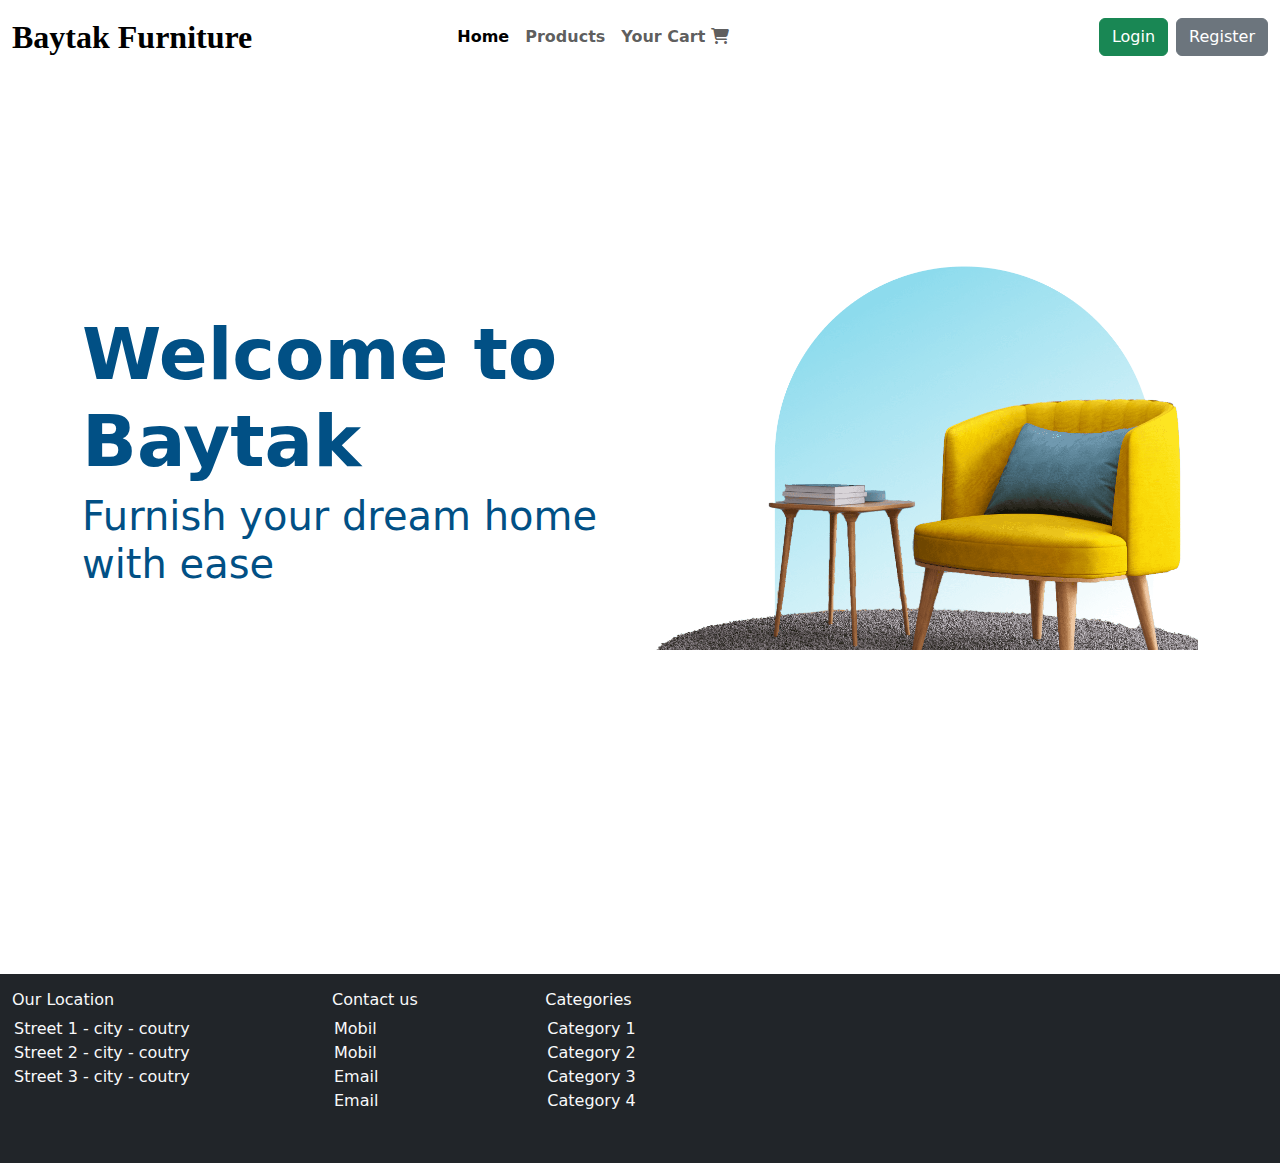
<file: index.html>
<!DOCTYPE html>
<html lang="en">
  <head>
    <meta charset="UTF-8" />
    <meta name="viewport" content="width=device-width, initial-scale=1.0" />
    <title>Baytak</title>
    <!-- Bootstrap -->
    <link
      rel="stylesheet"
      href="./assets/vendors/bootstrap/bootstrap.min.css"
    />
    <!-- Font-awesome -->
    <link rel="stylesheet" href="./assets/vendors/fonts/all.min.css" />
    <!-- main Css -->
    <link rel="stylesheet" href="./assets/css/main.css" />
  </head>
  <body>
    <header>
      <nav class="navbar navbar-expand-lg">
        <div class="container-fluid">
          <a class="navbar-brand" href="./index.html">Baytak Furniture</a>
          <button
            class="navbar-toggler"
            type="button"
            data-bs-toggle="collapse"
            data-bs-target="#navbarSupportedContent"
            aria-controls="navbarSupportedContent"
            aria-expanded="false"
            aria-label="Toggle navigation"
          >
            <span class="navbar-toggler-icon"></span>
          </button>
          <div class="collapse navbar-collapse" id="navbarSupportedContent">
            <ul class="navbar-nav mx-auto mb-2 mb-lg-0">
              <li class="nav-item">
                <a
                  class="nav-link active"
                  aria-current="page"
                  href="./index.html"
                  >Home</a
                >
              </li>
              <li class="nav-item">
                <a class="nav-link" href="./products.html">Products</a>
              </li>
              <li class="nav-item">
                <a class="nav-link" href="./cart.html"
                  >Your Cart <i class="fa-solid fa-cart-shopping"></i
                ></a>
              </li>
            </ul>
            <ul class="navbar-nav ms-auto mb-2 mb-lg-0 access">
              <li class="nav-item">
                <a
                  class="btn btn-success me-2 mb-lg-0 mb-2"
                  aria-current="page"
                  href="./access/login.html"
                  >Login</a
                >
              </li>
              <li class="nav-item">
                <a
                  class="btn btn-secondary"
                  aria-current="page"
                  href="./access/register.html"
                  >Register</a
                >
              </li>
            </ul>
          </div>
        </div>
      </nav>
    </header>
    <main>
      <section class="py-5" id="hero">
        <div class="container py-5 my-5">
          <div class="row align-items-center mt-5">
            <div class="col-lg-6 col-12 mb-lg-0 mb-5 text-lg-start text-center">
              <h1 class="display-2">Welcome to Baytak</h1>
              <p class="display-6">Furnish your dream home with ease</p>
            </div>
            <div class="col-lg-6 col-12">
              <img
                src="./assets/images/furniture-banner.png"
                alt=""
                class="img-fluid"
              />
            </div>
          </div>
        </div>
      </section>
    </main>
    <footer class="bg-dark py-3 text-light">
      <div class="container-fluid">
        <div class="row">
          <div class="col-lg-3 col-sm-6">
            <h6>Our Location</h6>
            <ul>
              <li>Street 1 - city - coutry</li>
              <li>Street 2 - city - coutry</li>
              <li>Street 3 - city - coutry</li>
            </ul>
          </div>
          <div class="col-lg-2 col-sm-3">
            <h6>Contact us</h6>
            <ul>
              <li>Mobil</li>
              <li>Mobil</li>
              <li>Email</li>
              <li>Email</li>
            </ul>
          </div>
          <div class="col-lg-2 col-sm-3">
            <h6>Categories</h6>
            <ul>
              <li>Category 1</li>
              <li>Category 2</li>
              <li>Category 3</li>
              <li>Category 4</li>
            </ul>
          </div>
          <div class="col-lg-5">
            <iframe
              src="https://www.google.com/maps/embed?pb=!1m18!1m12!1m3!1d246.1552904833761!2d31.214375303659832!3d30.037725769542178!2m3!1f0!2f0!3f0!3m2!1i1024!2i768!4f13.1!3m3!1m2!1s0x1458470a8b4bd441%3A0x4d286badfe52849f!2sINSTANT%20SOFTWARE%20SOLUTION!5e0!3m2!1sen!2seg!4v1700340788898!5m2!1sen!2seg"
              width="100%"
              style="border: 0"
              allowfullscreen=""
              loading="lazy"
              referrerpolicy="no-referrer-when-downgrade"
            ></iframe>
          </div>
        </div>
      </div>
    </footer>
    <!-- bootstrap -->
    <script src="./assets/vendors/bootstrap/bootstrap.bundle.min.js"></script>
    <script src="./assets/js/main.js"></script>
  </body>
</html>
</file>
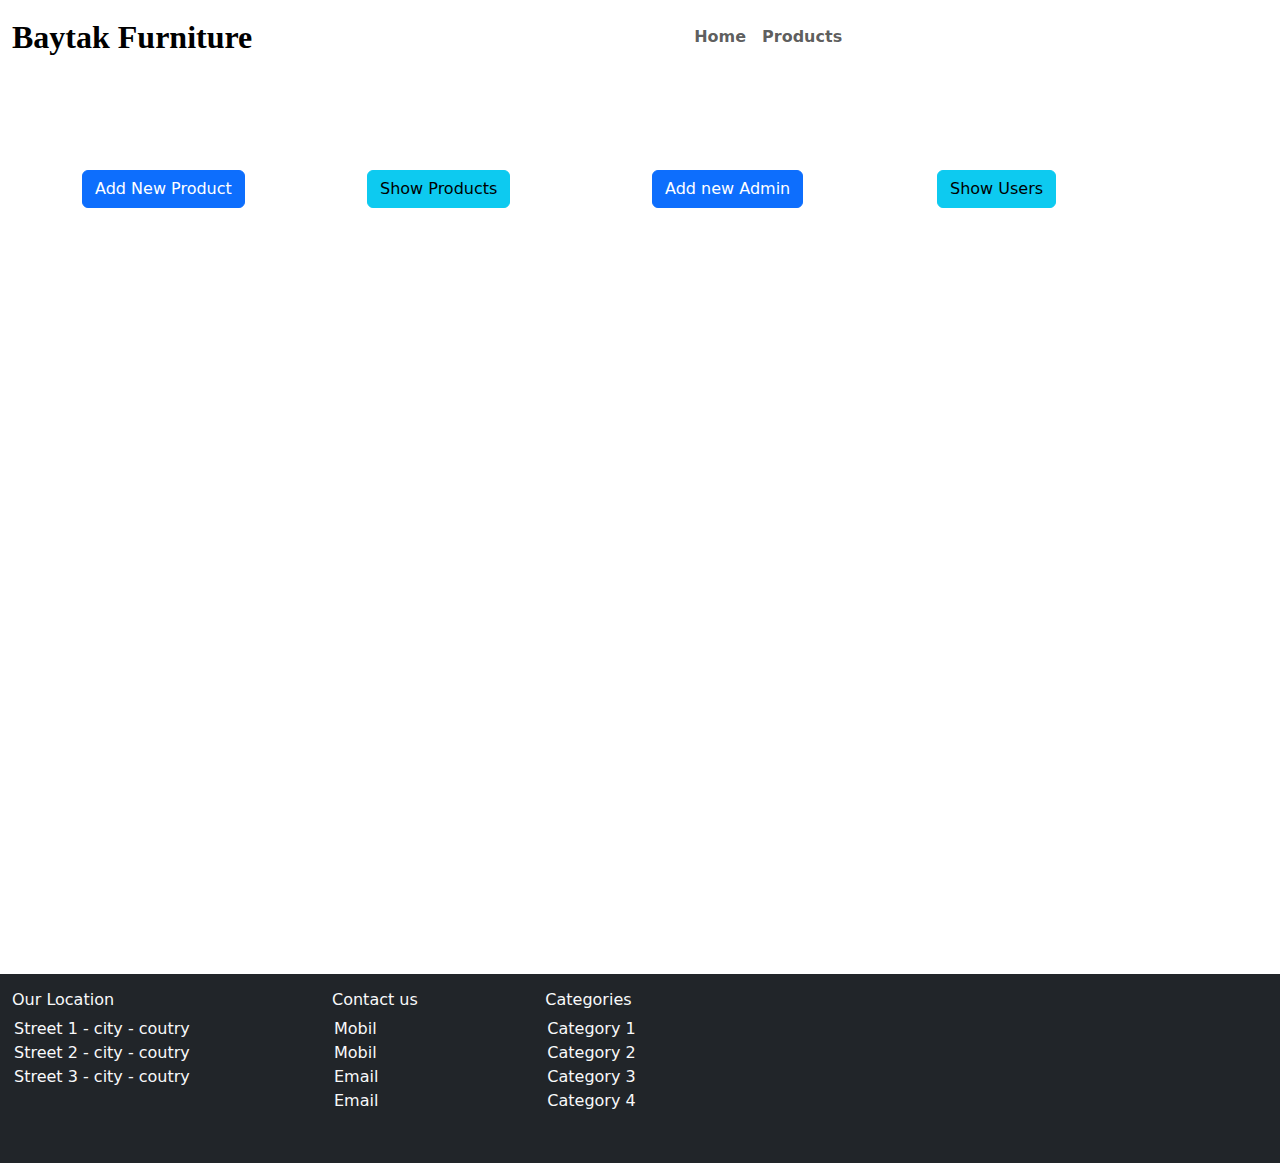
<file: admin.html>
<!DOCTYPE html>
<html lang="en">
  <head>
    <meta charset="UTF-8" />
    <meta name="viewport" content="width=device-width, initial-scale=1.0" />
    <title>Baytak</title>
    <!-- Bootstrap -->
    <link
      rel="stylesheet"
      href="./assets/vendors/bootstrap/bootstrap.min.css"
    />
    <!-- Font-awesome -->
    <link rel="stylesheet" href="./assets/vendors/fonts/all.min.css" />
    <!-- main Css -->
    <link rel="stylesheet" href="./assets/css/main.css" />
    <link rel="stylesheet" href="./assets/css/admin.css" />
  </head>
  <body>
    <header>
      <nav class="navbar navbar-expand-lg">
        <div class="container-fluid">
          <a class="navbar-brand" href="./index.html">Baytak Furniture</a>
          <button
            class="navbar-toggler"
            type="button"
            data-bs-toggle="collapse"
            data-bs-target="#navbarSupportedContent"
            aria-controls="navbarSupportedContent"
            aria-expanded="false"
            aria-label="Toggle navigation"
          >
            <span class="navbar-toggler-icon"></span>
          </button>
          <div class="collapse navbar-collapse" id="navbarSupportedContent">
            <ul class="navbar-nav mx-auto mb-2 mb-lg-0">
              <li class="nav-item">
                <a class="nav-link" aria-current="page" href="./index.html"
                  >Home</a
                >
              </li>
              <li class="nav-item">
                <a class="nav-link" href="./products.html">Products</a>
              </li>
            </ul>
          </div>
        </div>
      </nav>
    </header>
    <main>
      <section class="py-5 mb-5">
        <div class="container">
          <div class="row">
            <div class="col-md-3 col-sm-6 py-5">
              <!-- Button trigger modal -->
              <button
                type="button"
                class="btn btn-primary"
                data-bs-toggle="modal"
                data-bs-target="#addProduct"
              >
                Add New Product
              </button>

              <!-- Modal -->
              <div
                class="modal fade"
                id="addProduct"
                tabindex="-1"
                aria-labelledby="exampleModalLabel"
                aria-hidden="true"
              >
                <div class="modal-dialog">
                  <div class="modal-content">
                    <div class="modal-header">
                      <h1 class="modal-title fs-5" id="exampleModalLabel">
                        Add New Product
                      </h1>
                      <button
                        type="button"
                        class="btn-close"
                        data-bs-dismiss="modal"
                        aria-label="Close"
                      ></button>
                    </div>
                    <div class="modal-body">
                      <div class="form-group">
                        <label for="productName" class="form-label"
                          >Product Name</label
                        >
                        <input
                          type="text"
                          id="productName"
                          class="form-control"
                        />
                      </div>
                      <div class="form-group">
                        <label for="description" class="form-label"
                          >Description</label
                        >
                        <textarea
                          id="description"
                          class="form-control"
                          cols="30"
                          rows="10"
                        ></textarea>
                      </div>
                      <div class="form-group">
                        <label for="price" class="form-label">price</label>
                        <input type="text" id="price" class="form-control" />
                      </div>
                      <div class="form-group">
                        <label for="imgURL" class="form-label"
                          >Prodcut Image</label
                        >
                        <input type="text" id="imgURL" class="form-control" />
                      </div>
                      <div class="form-group">
                        <label for="category" class="form-label"
                          >Category</label
                        >
                        <select class="form-select" id="category">
                          <option value="chairs">Chairs</option>
                          <option value="tables">Tables</option>
                          <option value="beds">Beds</option>
                          <option value="couches">Couches</option>
                        </select>
                      </div>
                    </div>

                    <div class="modal-footer justify-content-start">
                      <button
                        type="button"
                        class="btn btn-secondary"
                        data-bs-dismiss="modal"
                      >
                        Close
                      </button>
                      <button
                        onclick="renderProduct()"
                        type="button"
                        class="btn btn-primary"
                      >
                        Add Product
                      </button>
                    </div>
                  </div>
                </div>
              </div>
            </div>
            <div class="col-md-3 col-sm-6 py-5">
              <button onclick="showAllProducts()" class="btn btn-info showAll">
                Show Products
              </button>
            </div>
            <div class="col-md-3 col-sm-6 py-5">
              <!-- Button trigger modal -->
              <button
                type="button"
                class="btn btn-primary"
                data-bs-toggle="modal"
                data-bs-target="#addAdmin"
              >
                Add new Admin
              </button>

              <!-- Modal -->
              <div
                class="modal fade"
                id="addAdmin"
                tabindex="-1"
                aria-labelledby="exampleModalLabel"
                aria-hidden="true"
              >
                <div class="modal-dialog">
                  <div class="modal-content">
                    <div class="modal-header">
                      <h1 class="modal-title fs-5" id="exampleModalLabel">
                        Add new Admin
                      </h1>
                      <button
                        type="button"
                        class="btn-close"
                        data-bs-dismiss="modal"
                        aria-label="Close"
                      ></button>
                    </div>
                    <div class="modal-body">
                      <div class="form-group">
                        <label for="username" class="form-label"
                          >User Name</label
                        >
                        <input type="text" class="form-control" id="username" />
                      </div>
                      <div class="form-group">
                        <label for="exampleInputEmail1" class="form-label"
                          >Email address</label
                        >
                        <input
                          type="email"
                          class="form-control"
                          id="exampleInputEmail1"
                        />
                      </div>
                      <div class="form-group">
                        <label for="exampleInputPassword1" class="form-label"
                          >Password</label
                        >
                        <input
                          type="password"
                          class="form-control"
                          id="exampleInputPassword1"
                        />
                      </div>
                    </div>

                    <div class="modal-footer justify-content-start">
                      <button
                        type="button"
                        class="btn btn-secondary"
                        data-bs-dismiss="modal"
                      >
                        Close
                      </button>
                      <button
                        onclick="addNewAdmin()"
                        type="button"
                        class="btn btn-success"
                      >
                        Add New Admin
                      </button>
                    </div>
                  </div>
                </div>
              </div>
            </div>
            <div class="col-md-3 col-sm-6 py-5">
              <button onclick="showAllUsers()" class="btn btn-info showUsers">
                Show Users
              </button>
            </div>
          </div>
        </div>
      </section>
      <section>
        <div class="container">
          <table class="table table-dark table-hover text-center">
            <thead>
              <tr>
                <th>ID</th>
                <th>Product Name</th>
                <th>Description</th>
                <th>Price</th>
                <th>Image</th>
                <th>category</th>
                <th colspan="2">Action</th>
              </tr>
            </thead>
            <tbody></tbody>
          </table>
          <table class="table table-dark table-hover text-center">
            <thead>
              <tr>
                <th>ID</th>
                <th>Name</th>
                <th>Email</th>
              </tr>
            </thead>
            <tbody>
              <tr>
                <td></td>
                <td></td>
                <td></td>
              </tr>
            </tbody>
          </table>
        </div>
      </section>
      <!-- Update Modal -->
      <div
        class="modal fade"
        id="updateProduct"
        tabindex="-1"
        aria-labelledby="exampleModalLabel"
        aria-hidden="true"
      >
        <div class="modal-dialog">
          <div class="modal-content">
            <div class="modal-header">
              <h1 class="modal-title fs-5" id="exampleModalLabel">
                Update Product
              </h1>
              <button
                type="button"
                class="btn-close"
                data-bs-dismiss="modal"
                aria-label="Close"
              ></button>
            </div>
            <div class="modal-body">
              <div class="form-group">
                <label for="updateProductName" class="form-label"
                  >Product Name</label
                >
                <input
                  type="text"
                  id="updateProductName"
                  class="form-control"
                />
              </div>
              <div class="form-group">
                <label for="updateDescription" class="form-label"
                  >Description</label
                >
                <textarea
                  id="updateDescription"
                  class="form-control"
                  cols="30"
                  rows="10"
                ></textarea>
              </div>
              <div class="form-group">
                <label for="updatePrice" class="form-label">price</label>
                <input type="text" id="updatePrice" class="form-control" />
              </div>
              <div class="form-group">
                <label for="updateimgURL" class="form-label"
                  >Prodcut Image</label
                >
                <input type="text" id="updateimgURL" class="form-control" />
              </div>
              <div class="form-group">
                <label for="updateCategory" class="form-label">Category</label>
                <select class="form-select" id="updateCategory">
                  <option value="chairs">Chairs</option>
                  <option value="tables">Tables</option>
                  <option value="beds">Beds</option>
                  <option value="couches">Couches</option>
                </select>
              </div>
            </div>

            <div class="modal-footer justify-content-start">
              <button
                type="button"
                class="btn btn-secondary"
                data-bs-dismiss="modal"
              >
                Close
              </button>
              <button
                onclick="updateProduct()"
                type="button"
                data-bs-dismiss="modal"
                class="btn btn-warning"
              >
                Update Product
              </button>
            </div>
          </div>
        </div>
      </div>
    </main>
    <footer class="bg-dark py-3 text-light">
      <div class="container-fluid">
        <div class="row">
          <div class="col-lg-3 col-sm-6">
            <h6>Our Location</h6>
            <ul>
              <li>Street 1 - city - coutry</li>
              <li>Street 2 - city - coutry</li>
              <li>Street 3 - city - coutry</li>
            </ul>
          </div>
          <div class="col-lg-2 col-sm-3">
            <h6>Contact us</h6>
            <ul>
              <li>Mobil</li>
              <li>Mobil</li>
              <li>Email</li>
              <li>Email</li>
            </ul>
          </div>
          <div class="col-lg-2 col-sm-3">
            <h6>Categories</h6>
            <ul>
              <li>Category 1</li>
              <li>Category 2</li>
              <li>Category 3</li>
              <li>Category 4</li>
            </ul>
          </div>
          <div class="col-lg-5">
            <iframe
              src="https://www.google.com/maps/embed?pb=!1m18!1m12!1m3!1d246.1552904833761!2d31.214375303659832!3d30.037725769542178!2m3!1f0!2f0!3f0!3m2!1i1024!2i768!4f13.1!3m3!1m2!1s0x1458470a8b4bd441%3A0x4d286badfe52849f!2sINSTANT%20SOFTWARE%20SOLUTION!5e0!3m2!1sen!2seg!4v1700340788898!5m2!1sen!2seg"
              width="100%"
              style="border: 0"
              allowfullscreen=""
              loading="lazy"
              referrerpolicy="no-referrer-when-downgrade"
            ></iframe>
          </div>
        </div>
      </div>
    </footer>
    <!-- bootstrap -->
    <script src="./assets/vendors/bootstrap/bootstrap.bundle.min.js"></script>
    <!-- admin inject script -->
    <script src="./assets/js/admin.js"></script>
  </body>
</html>
</file>
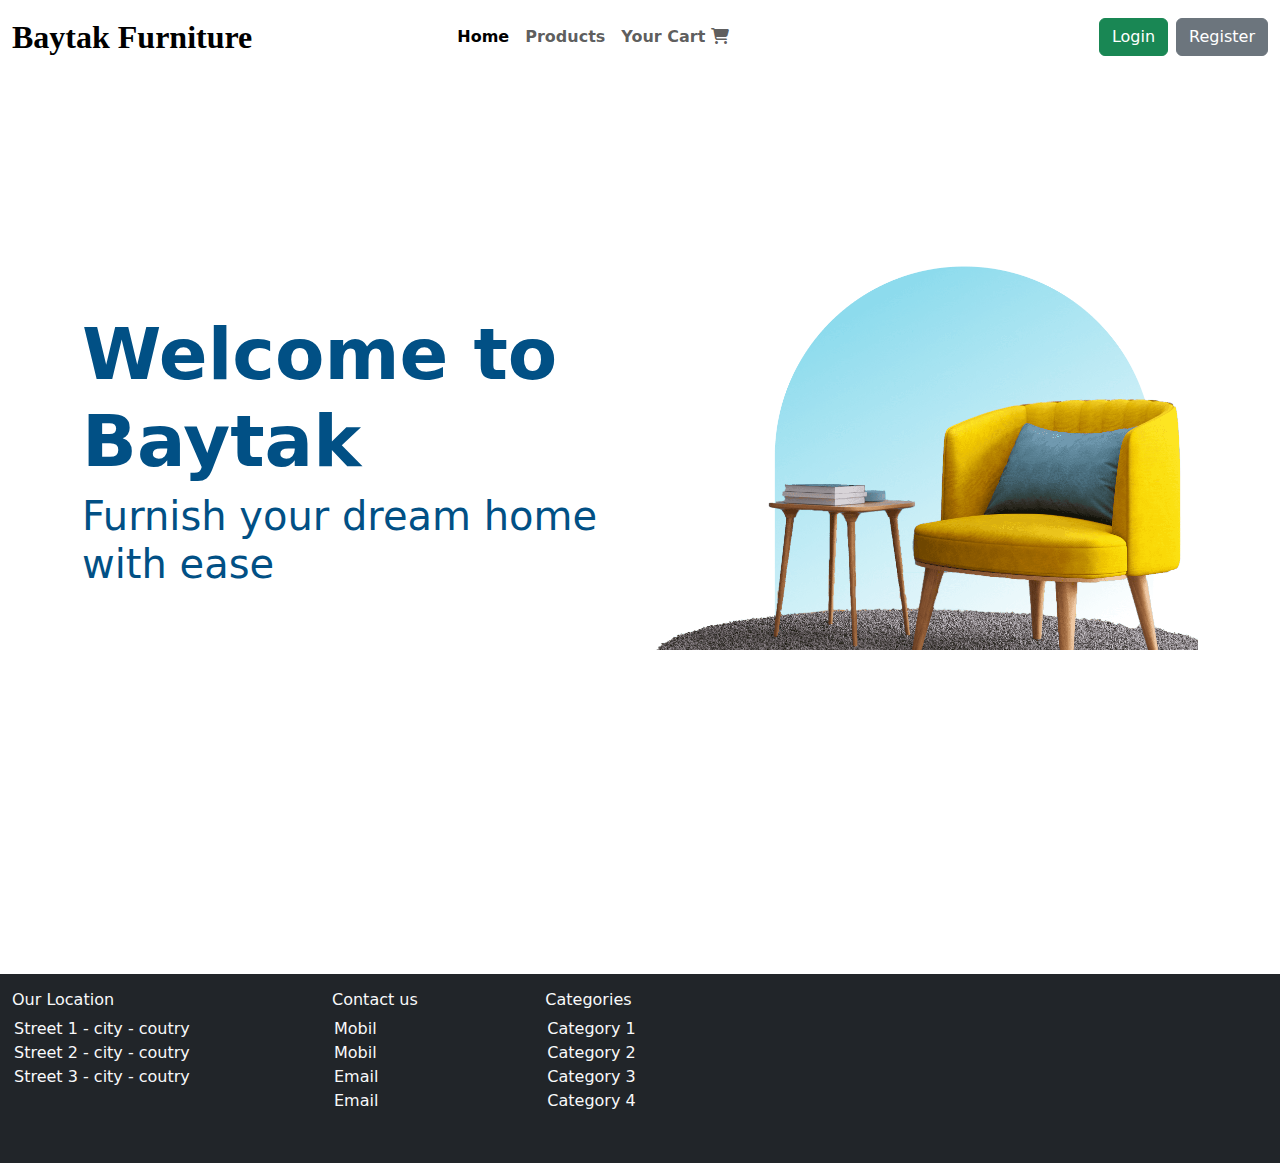
<file: cart.html>
<!DOCTYPE html>
<html lang="en">
  <head>
    <meta charset="UTF-8" />
    <meta name="viewport" content="width=device-width, initial-scale=1.0" />
    <title>Baytak</title>
    <!-- Bootstrap -->
    <link
      rel="stylesheet"
      href="./assets/vendors/bootstrap/bootstrap.min.css"
    />
    <!-- Font-awesome -->
    <link rel="stylesheet" href="./assets/vendors/fonts/all.min.css" />
    <!-- main Css -->
    <link rel="stylesheet" href="./assets/css/products.css" />
    <link rel="stylesheet" href="./assets/css/main.css" />
  </head>
  <body>
    <header>
      <nav class="navbar navbar-expand-lg">
        <div class="container-fluid">
          <a class="navbar-brand" href="./index.html">Baytak Furniture</a>
          <button
            class="navbar-toggler"
            type="button"
            data-bs-toggle="collapse"
            data-bs-target="#navbarSupportedContent"
            aria-controls="navbarSupportedContent"
            aria-expanded="false"
            aria-label="Toggle navigation"
          >
            <span class="navbar-toggler-icon"></span>
          </button>
          <div class="collapse navbar-collapse" id="navbarSupportedContent">
            <ul class="navbar-nav mx-auto mb-2 mb-lg-0">
              <li class="nav-item">
                <a class="nav-link" aria-current="page" href="./index.html"
                  >Home</a
                >
              </li>
              <li class="nav-item">
                <a class="nav-link" href="./products.html">Products</a>
              </li>
              <li class="nav-item">
                <a class="nav-link active" href="./cart.html"
                  >Your Cart <i class="fa-solid fa-cart-shopping"></i
                ></a>
              </li>
            </ul>
            <ul class="navbar-nav ms-auto mb-2 mb-lg-0 access">
              <li class="nav-item">
                <a
                  class="btn btn-success me-2 mb-lg-0 mb-2"
                  aria-current="page"
                  href="./access/login.html"
                  >Login</a
                >
              </li>
              <li class="nav-item">
                <a
                  class="btn btn-secondary"
                  aria-current="page"
                  href="./access/register.html"
                  >Register</a
                >
              </li>
            </ul>
          </div>
        </div>
      </nav>
    </header>

    <main>
      <section>
        <div class="container my-5 border border-success border-2 py-5 px-4">
          <div class="row" id="cartItems">
            <div class="col-12 mb-3">
              <div class="row align-items-center">
                <div class="col-md-4 mb-md-0 mb-3">
                  <img
                    src="https://www.ikea.com/eg/en/images/products/lack-side-table-white-stained-oak-effect__0411514_pe570468_s5.jpg?f=s"
                    alt=""
                    class="img-fluid"
                  />
                </div>
                <div class="col-md-6 col-sm-10 col-8 text-sm-start text-center">
                  <h3>LACK</h3>
                  <p>Side table, white stained oak effect, 55x55 cm</p>
                </div>
                <div class="col-sm-2 col-4 text-center">
                  <button class="btn btn-info mb-2">+</button>
                  <p class="mb-2">595$ X 1</p>
                  <button class="btn btn-info">-</button>
                </div>
              </div>
            </div>
            <div class="col-12 mb-3">
              <div class="row align-items-center">
                <div class="col-md-4 mb-md-0 mb-3">
                  <img
                    src="https://www.ikea.com/eg/en/images/products/lack-side-table-white-stained-oak-effect__0411514_pe570468_s5.jpg?f=s"
                    alt=""
                    class="img-fluid"
                  />
                </div>
                <div class="col-md-6 col-sm-10 col-8 text-sm-start text-center">
                  <h3>LACK</h3>
                  <p>Side table, white stained oak effect, 55x55 cm</p>
                </div>
                <div class="col-sm-2 col-4 text-center">
                  <button class="btn btn-info mb-2">+</button>
                  <p class="mb-2">595$ X 1</p>
                  <button class="btn btn-info">-</button>
                </div>
              </div>
            </div>
            <div class="col-12 mb-3">
              <div class="row align-items-center">
                <div class="col-md-4 mb-md-0 mb-3">
                  <img
                    src="https://www.ikea.com/eg/en/images/products/lack-side-table-white-stained-oak-effect__0411514_pe570468_s5.jpg?f=s"
                    alt=""
                    class="img-fluid"
                  />
                </div>
                <div class="col-md-6 col-sm-10 col-8 text-sm-start text-center">
                  <h3>LACK</h3>
                  <p>Side table, white stained oak effect, 55x55 cm</p>
                </div>
                <div class="col-sm-2 col-4 text-center">
                  <button class="btn btn-info mb-2">+</button>
                  <p class="mb-2">595$ X 1</p>
                  <button class="btn btn-info">-</button>
                </div>
              </div>
            </div>
            <div class="col-12 mb-3">
              <div class="row align-items-center">
                <div class="col-md-4 mb-md-0 mb-3">
                  <img
                    src="https://www.ikea.com/eg/en/images/products/lack-side-table-white-stained-oak-effect__0411514_pe570468_s5.jpg?f=s"
                    alt=""
                    class="img-fluid"
                  />
                </div>
                <div class="col-md-6 col-sm-10 col-8 text-sm-start text-center">
                  <h3>LACK</h3>
                  <p>Side table, white stained oak effect, 55x55 cm</p>
                </div>
                <div class="col-sm-2 col-4 text-center">
                  <button class="btn btn-info mb-2">+</button>
                  <p class="mb-2">595$ X 1</p>
                  <button class="btn btn-info">-</button>
                </div>
              </div>
            </div>
          </div>
          <hr class="border-success" />
          <h2 class="text-end total pe-3 mt-3">Total: 50$</h2>
        </div>
      </section>
    </main>

    <footer class="bg-dark py-3 text-light">
      <div class="container-fluid">
        <div class="row">
          <div class="col-lg-3 col-sm-6">
            <h6>Our Location</h6>
            <ul>
              <li>Street 1 - city - coutry</li>
              <li>Street 2 - city - coutry</li>
              <li>Street 3 - city - coutry</li>
            </ul>
          </div>
          <div class="col-lg-2 col-sm-3">
            <h6>Contact us</h6>
            <ul>
              <li>Mobil</li>
              <li>Mobil</li>
              <li>Email</li>
              <li>Email</li>
            </ul>
          </div>
          <div class="col-lg-2 col-sm-3">
            <h6>Categories</h6>
            <ul>
              <li>Category 1</li>
              <li>Category 2</li>
              <li>Category 3</li>
              <li>Category 4</li>
            </ul>
          </div>
          <div class="col-lg-5">
            <iframe
              src="https://www.google.com/maps/embed?pb=!1m18!1m12!1m3!1d246.1552904833761!2d31.214375303659832!3d30.037725769542178!2m3!1f0!2f0!3f0!3m2!1i1024!2i768!4f13.1!3m3!1m2!1s0x1458470a8b4bd441%3A0x4d286badfe52849f!2sINSTANT%20SOFTWARE%20SOLUTION!5e0!3m2!1sen!2seg!4v1700340788898!5m2!1sen!2seg"
              width="100%"
              style="border: 0"
              allowfullscreen=""
              loading="lazy"
              referrerpolicy="no-referrer-when-downgrade"
            ></iframe>
          </div>
        </div>
      </div>
    </footer>
    <!-- bootstrap -->
    <script src="./assets/vendors/bootstrap/bootstrap.bundle.min.js"></script>
    <script src="./assets/js/cart.js"></script>
    <script src="./assets/js/main.js"></script>
  </body>
</html>
</file>
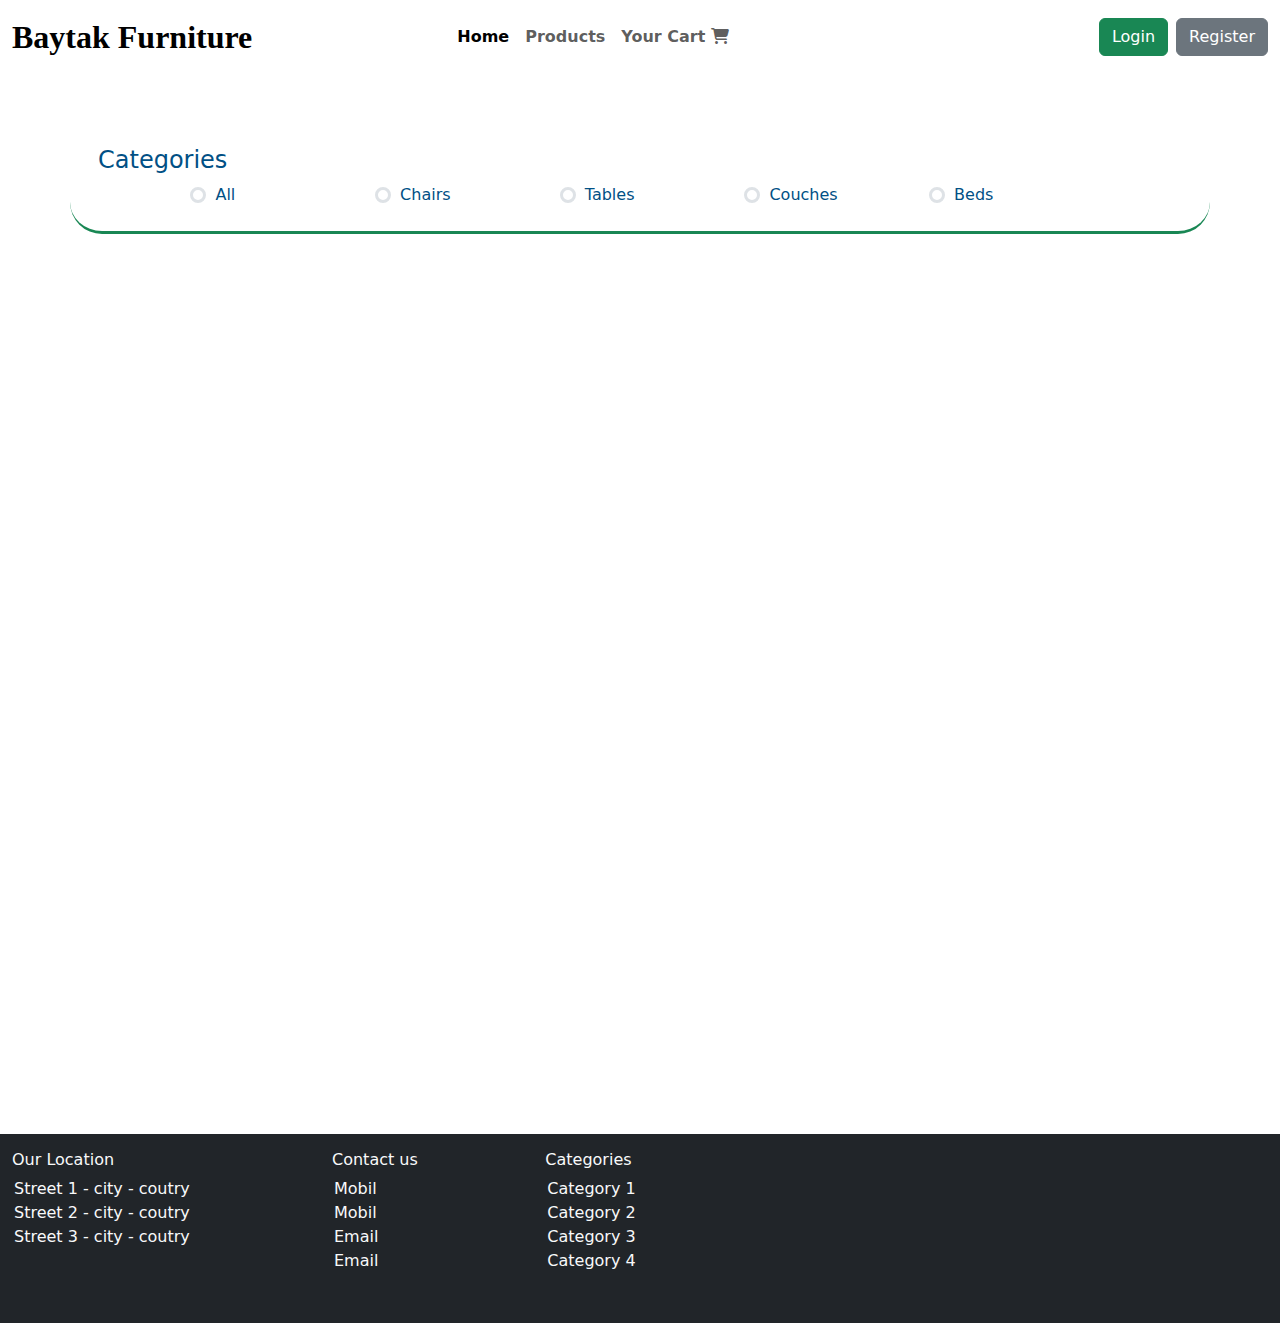
<file: products.html>
<!DOCTYPE html>
<html lang="en">
  <head>
    <meta charset="UTF-8" />
    <meta name="viewport" content="width=device-width, initial-scale=1.0" />
    <title>Baytak</title>
    <!-- Bootstrap -->
    <link
      rel="stylesheet"
      href="./assets/vendors/bootstrap/bootstrap.min.css"
    />
    <!-- Font-awesome -->
    <link rel="stylesheet" href="./assets/vendors/fonts/all.min.css" />
    <!-- main Css -->
    <link rel="stylesheet" href="./assets/css/products.css" />
    <link rel="stylesheet" href="./assets/css/main.css" />
  </head>
  <body>
    <header>
      <nav class="navbar navbar-expand-lg">
        <div class="container-fluid">
          <a class="navbar-brand" href="./index.html">Baytak Furniture</a>
          <button
            class="navbar-toggler"
            type="button"
            data-bs-toggle="collapse"
            data-bs-target="#navbarSupportedContent"
            aria-controls="navbarSupportedContent"
            aria-expanded="false"
            aria-label="Toggle navigation"
          >
            <span class="navbar-toggler-icon"></span>
          </button>
          <div class="collapse navbar-collapse" id="navbarSupportedContent">
            <ul class="navbar-nav mx-auto mb-2 mb-lg-0">
              <li class="nav-item">
                <a
                  class="nav-link active"
                  aria-current="page"
                  href="./index.html"
                  >Home</a
                >
              </li>
              <li class="nav-item">
                <a class="nav-link" href="./products.html">Products</a>
              </li>
              <li class="nav-item">
                <a class="nav-link" href="./cart.html"
                  >Your Cart <i class="fa-solid fa-cart-shopping"></i
                ></a>
              </li>
            </ul>
            <ul class="navbar-nav ms-auto mb-2 mb-lg-0 access">
              <li class="nav-item">
                <a
                  class="btn btn-success me-2 mb-lg-0 mb-2"
                  aria-current="page"
                  href="./access/login.html"
                  >Login</a
                >
              </li>
              <li class="nav-item">
                <a
                  class="btn btn-secondary"
                  aria-current="page"
                  href="./access/register.html"
                  >Register</a
                >
              </li>
            </ul>
          </div>
        </div>
      </nav>
      <div
        class="container mt-5 border-bottom border-3 border-success rounded-5"
      >
        <div class="row py-4 justify-content-center px-3" id="categories">
          <h4>Categories</h4>
          <div class="col-md-2 col-sm-3">
            <input
              type="radio"
              name="categories"
              id="all"
              class="form-check-input"
            />
            <label for="all" class="form-check-label ps-1">All</label>
          </div>
          <div class="col-md-2 col-sm-3 col-6">
            <input
              type="radio"
              name="categories"
              id="chairs"
              class="form-check-input"
            />
            <label for="chairs" class="form-check-label ps-1">Chairs</label>
          </div>
          <div class="col-md-2 col-sm-3 col-6">
            <input
              type="radio"
              name="categories"
              id="tables"
              class="form-check-input"
            />
            <label for="tables" class="form-check-label ps-1">Tables</label>
          </div>
          <div class="col-md-2 col-sm-3 col-6">
            <input
              type="radio"
              name="categories"
              id="couches"
              class="form-check-input"
            />
            <label for="couches" class="form-check-label ps-1">Couches</label>
          </div>
          <div class="col-md-2 col-sm-3 col-6">
            <input
              type="radio"
              name="categories"
              id="beds"
              class="form-check-input"
            />
            <label for="beds" class="form-check-label ps-1">Beds</label>
          </div>
        </div>
      </div>
    </header>

    <main>
      <section class="py-5">
        <div class="container">
          <div class="row" id="product">
            <!-- ============================== -->
            <div class="col-lg-3 col-md-4 col-sm-6 mb-3">
              <div class="card">
                <img
                  src="https://www.ikea.com/eg/en/images/products/lack-side-table-white-stained-oak-effect__0411514_pe570468_s5.jpg?f=s"
                  class="card-img-top"
                  alt="product_picture"
                />
                <div class="card-body">
                  <h5 class="card-title">Product Name</h5>
                  <p class="card-text">Description</p>
                  <p class="card-text text-end">price</p>
                  <div class="text-center">
                    <button class="btn btn-primary">
                      <i class="fa-solid fa-cart-plus"></i> Add
                    </button>
                  </div>
                </div>
              </div>
            </div>
            <!-- ============================== -->
          </div>
        </div>
      </section>
    </main>

    <footer class="bg-dark py-3 text-light">
      <div class="container-fluid">
        <div class="row">
          <div class="col-lg-3 col-sm-6">
            <h6>Our Location</h6>
            <ul>
              <li>Street 1 - city - coutry</li>
              <li>Street 2 - city - coutry</li>
              <li>Street 3 - city - coutry</li>
            </ul>
          </div>
          <div class="col-lg-2 col-sm-3">
            <h6>Contact us</h6>
            <ul>
              <li>Mobil</li>
              <li>Mobil</li>
              <li>Email</li>
              <li>Email</li>
            </ul>
          </div>
          <div class="col-lg-2 col-sm-3">
            <h6>Categories</h6>
            <ul>
              <li>Category 1</li>
              <li>Category 2</li>
              <li>Category 3</li>
              <li>Category 4</li>
            </ul>
          </div>
          <div class="col-lg-5">
            <iframe
              src="https://www.google.com/maps/embed?pb=!1m18!1m12!1m3!1d246.1552904833761!2d31.214375303659832!3d30.037725769542178!2m3!1f0!2f0!3f0!3m2!1i1024!2i768!4f13.1!3m3!1m2!1s0x1458470a8b4bd441%3A0x4d286badfe52849f!2sINSTANT%20SOFTWARE%20SOLUTION!5e0!3m2!1sen!2seg!4v1700340788898!5m2!1sen!2seg"
              width="100%"
              style="border: 0"
              allowfullscreen=""
              loading="lazy"
              referrerpolicy="no-referrer-when-downgrade"
            ></iframe>
          </div>
        </div>
      </div>
    </footer>
    <!-- bootstrap -->
    <script src="./assets/vendors/bootstrap/bootstrap.bundle.min.js"></script>
    <script src="./assets/js/products.js"></script>
    <script src="./assets/js/main.js"></script>
  </body>
</html>
</file>
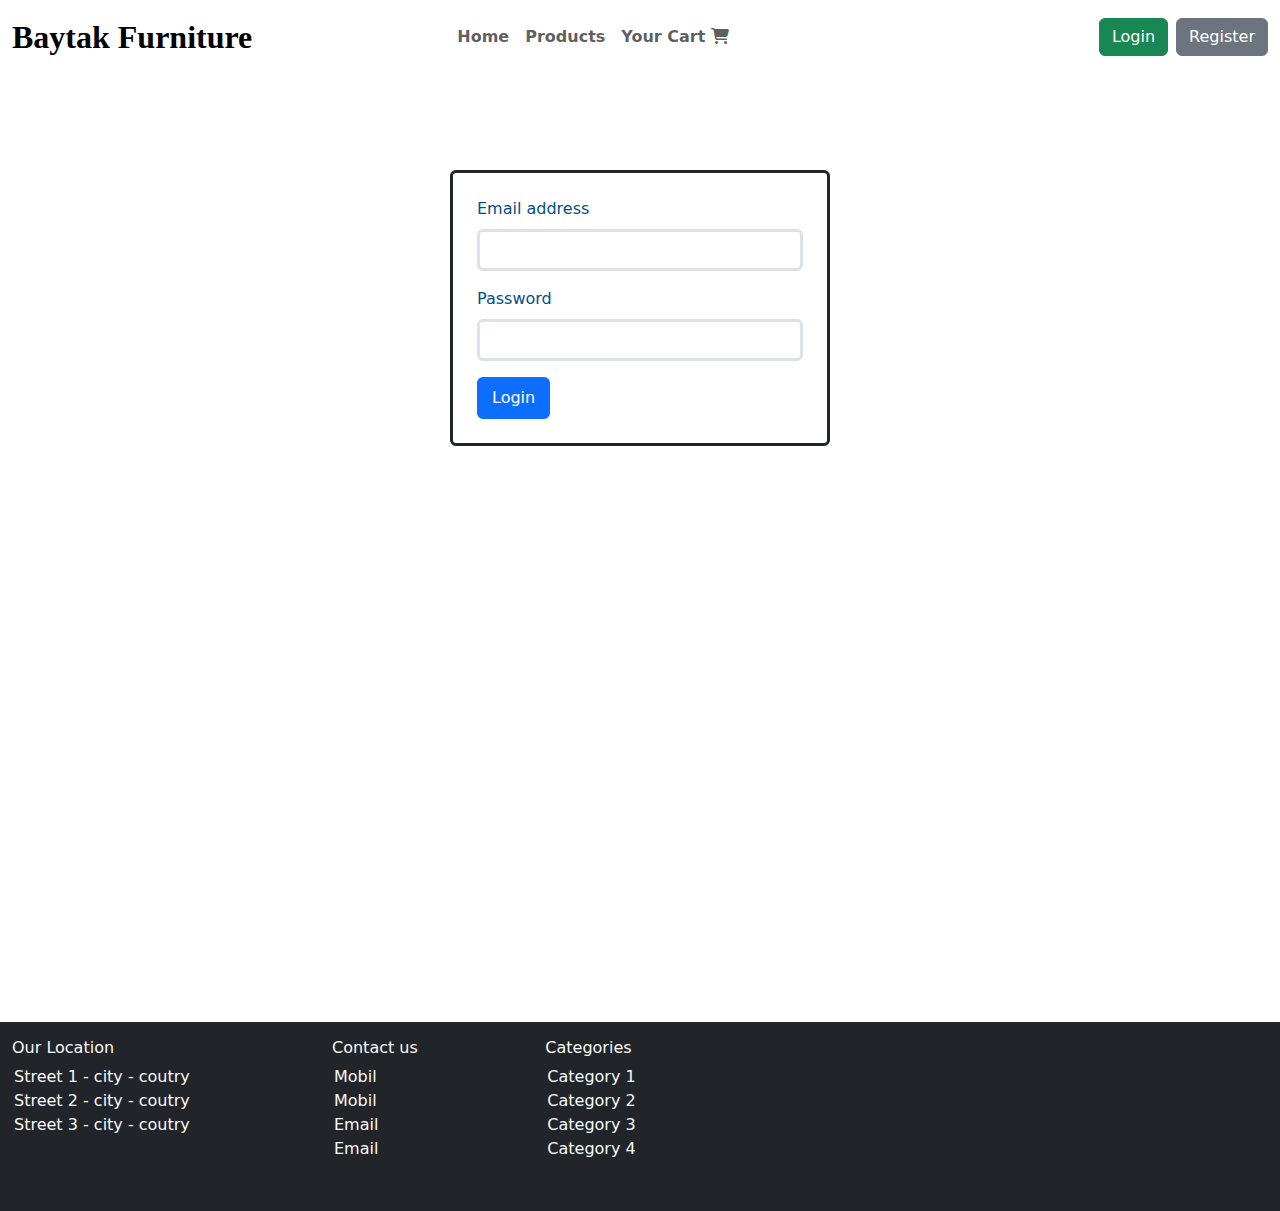
<file: access/login.html>
<!DOCTYPE html>
<html lang="en">
  <head>
    <meta charset="UTF-8" />
    <meta name="viewport" content="width=device-width, initial-scale=1.0" />
    <title>Baytak</title>
    <!-- Bootstrap -->
    <link
      rel="stylesheet"
      href="../assets/vendors/bootstrap/bootstrap.min.css"
    />
    <!-- Font-awesome -->
    <link rel="stylesheet" href="../assets/vendors/fonts/all.min.css" />
    <!-- main Css -->
    <link rel="stylesheet" href="../assets/css/main.css" />
  </head>
  <body>
    <header>
      <nav class="navbar navbar-expand-lg">
        <div class="container-fluid">
          <a class="navbar-brand" href="../index.html">Baytak Furniture</a>
          <button
            class="navbar-toggler"
            type="button"
            data-bs-toggle="collapse"
            data-bs-target="#navbarSupportedContent"
            aria-controls="navbarSupportedContent"
            aria-expanded="false"
            aria-label="Toggle navigation"
          >
            <span class="navbar-toggler-icon"></span>
          </button>
          <div class="collapse navbar-collapse" id="navbarSupportedContent">
            <ul class="navbar-nav mx-auto mb-2 mb-lg-0">
              <li class="nav-item">
                <a class="nav-link" aria-current="page" href="../index.html"
                  >Home</a
                >
              </li>
              <li class="nav-item">
                <a class="nav-link" href="../products.html">Products</a>
              </li>
              <li class="nav-item">
                <a class="nav-link" href="../cart.html"
                  >Your Cart <i class="fa-solid fa-cart-shopping"></i
                ></a>
              </li>
            </ul>
            <ul class="navbar-nav ms-auto mb-2 mb-lg-0">
              <li class="nav-item">
                <a
                  class="btn btn-success me-2 mb-lg-0 mb-2"
                  aria-current="page"
                  href="./login.html"
                  >Login</a
                >
              </li>
              <li class="nav-item">
                <a
                  class="btn btn-secondary"
                  aria-current="page"
                  href="./register.html"
                  >Register</a
                >
              </li>
            </ul>
          </div>
        </div>
      </nav>
    </header>
    <main>
      <section>
        <div class="container">
          <div class="row justify-content-center pt-5 mt-5">
            <div class="hello"></div>
            <div
              class="col-lg-4 col-md-6 col-sm-8 border border-dark border-3 rounded p-4"
            >
              <div class="mb-3">
                <label for="exampleInputEmail1" class="form-label"
                  >Email address</label
                >
                <input
                  type="email"
                  class="form-control"
                  id="exampleInputEmail1"
                />
              </div>
              <div class="mb-3">
                <label for="exampleInputPassword1" class="form-label"
                  >Password</label
                >
                <input
                  type="password"
                  class="form-control"
                  id="exampleInputPassword1"
                />
              </div>
              <button onclick="login()" class="btn btn-primary">Login</button>
            </div>
          </div>
        </div>
      </section>
    </main>
    <footer class="bg-dark py-3 text-light">
      <div class="container-fluid">
        <div class="row">
          <div class="col-lg-3 col-sm-6">
            <h6>Our Location</h6>
            <ul>
              <li>Street 1 - city - coutry</li>
              <li>Street 2 - city - coutry</li>
              <li>Street 3 - city - coutry</li>
            </ul>
          </div>
          <div class="col-lg-2 col-sm-3">
            <h6>Contact us</h6>
            <ul>
              <li>Mobil</li>
              <li>Mobil</li>
              <li>Email</li>
              <li>Email</li>
            </ul>
          </div>
          <div class="col-lg-2 col-sm-3">
            <h6>Categories</h6>
            <ul>
              <li>Category 1</li>
              <li>Category 2</li>
              <li>Category 3</li>
              <li>Category 4</li>
            </ul>
          </div>
          <div class="col-lg-5">
            <iframe
              src="https://www.google.com/maps/embed?pb=!1m18!1m12!1m3!1d246.1552904833761!2d31.214375303659832!3d30.037725769542178!2m3!1f0!2f0!3f0!3m2!1i1024!2i768!4f13.1!3m3!1m2!1s0x1458470a8b4bd441%3A0x4d286badfe52849f!2sINSTANT%20SOFTWARE%20SOLUTION!5e0!3m2!1sen!2seg!4v1700340788898!5m2!1sen!2seg"
              width="100%"
              style="border: 0"
              allowfullscreen=""
              loading="lazy"
              referrerpolicy="no-referrer-when-downgrade"
            ></iframe>
          </div>
        </div>
      </div>
    </footer>
    <!-- bootstrap -->
    <script src="../assets/vendors/bootstrap/bootstrap.bundle.min.js"></script>
    <script src="../assets/js/access.js"></script>
  </body>
</html>
</file>
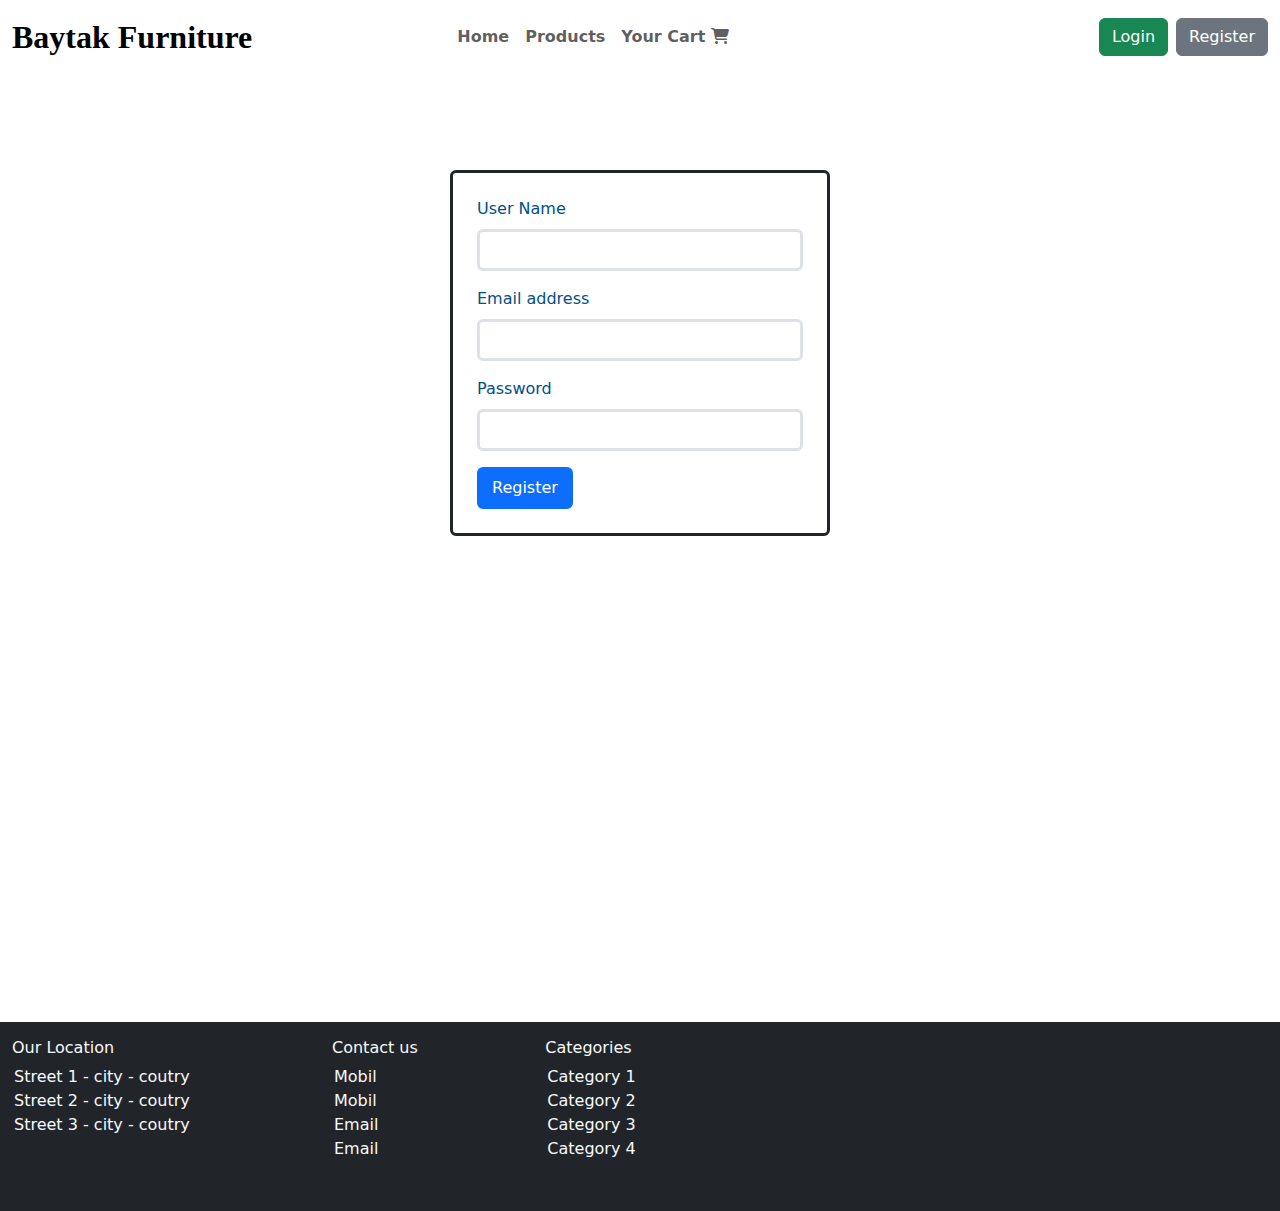
<file: access/register.html>
<!DOCTYPE html>
<html lang="en">
  <head>
    <meta charset="UTF-8" />
    <meta name="viewport" content="width=device-width, initial-scale=1.0" />
    <title>Baytak</title>
    <!-- Bootstrap -->
    <link
      rel="stylesheet"
      href="../assets/vendors/bootstrap/bootstrap.min.css"
    />
    <!-- Font-awesome -->
    <link rel="stylesheet" href="../assets/vendors/fonts/all.min.css" />
    <!-- main Css -->
    <link rel="stylesheet" href="../assets/css/main.css" />
  </head>
  <body>
    <header>
      <nav class="navbar navbar-expand-lg">
        <div class="container-fluid">
          <a class="navbar-brand" href="../index.html">Baytak Furniture</a>
          <button
            class="navbar-toggler"
            type="button"
            data-bs-toggle="collapse"
            data-bs-target="#navbarSupportedContent"
            aria-controls="navbarSupportedContent"
            aria-expanded="false"
            aria-label="Toggle navigation"
          >
            <span class="navbar-toggler-icon"></span>
          </button>
          <div class="collapse navbar-collapse" id="navbarSupportedContent">
            <ul class="navbar-nav mx-auto mb-2 mb-lg-0">
              <li class="nav-item">
                <a class="nav-link" aria-current="page" href="../index.html"
                  >Home</a
                >
              </li>
              <li class="nav-item">
                <a class="nav-link" href="../products.html">Products</a>
              </li>
              <li class="nav-item">
                <a class="nav-link" href="../cart.html"
                  >Your Cart <i class="fa-solid fa-cart-shopping"></i
                ></a>
              </li>
            </ul>
            <ul class="navbar-nav ms-auto mb-2 mb-lg-0">
              <li class="nav-item">
                <a
                  class="btn btn-success me-2 mb-lg-0 mb-2"
                  aria-current="page"
                  href="./login.html"
                  >Login</a
                >
              </li>
              <li class="nav-item">
                <a
                  class="btn btn-secondary"
                  aria-current="page"
                  href="./register.html"
                  >Register</a
                >
              </li>
            </ul>
          </div>
        </div>
      </nav>
    </header>
    <main>
      <section>
        <div class="container">
          <div class="row justify-content-center pt-5 mt-5">
            <div
              class="col-lg-4 col-md-6 col-sm-8 border border-dark border-3 rounded p-4"
            >
              <div class="mb-3">
                <label for="username" class="form-label">User Name</label>
                <input type="text" class="form-control" id="username" />
              </div>
              <div class="mb-3">
                <label for="exampleInputEmail1" class="form-label"
                  >Email address</label
                >
                <input
                  type="email"
                  class="form-control"
                  id="exampleInputEmail1"
                />
              </div>
              <div class="mb-3">
                <label for="exampleInputPassword1" class="form-label"
                  >Password</label
                >
                <input
                  type="password"
                  class="form-control"
                  id="exampleInputPassword1"
                />
              </div>
              <button onclick="createUser()" class="btn btn-primary">
                Register
              </button>
            </div>
          </div>
        </div>
      </section>
    </main>
    <footer class="bg-dark py-3 text-light">
      <div class="container-fluid">
        <div class="row">
          <div class="col-lg-3 col-sm-6">
            <h6>Our Location</h6>
            <ul>
              <li>Street 1 - city - coutry</li>
              <li>Street 2 - city - coutry</li>
              <li>Street 3 - city - coutry</li>
            </ul>
          </div>
          <div class="col-lg-2 col-sm-3">
            <h6>Contact us</h6>
            <ul>
              <li>Mobil</li>
              <li>Mobil</li>
              <li>Email</li>
              <li>Email</li>
            </ul>
          </div>
          <div class="col-lg-2 col-sm-3">
            <h6>Categories</h6>
            <ul>
              <li>Category 1</li>
              <li>Category 2</li>
              <li>Category 3</li>
              <li>Category 4</li>
            </ul>
          </div>
          <div class="col-lg-5">
            <iframe
              src="https://www.google.com/maps/embed?pb=!1m18!1m12!1m3!1d246.1552904833761!2d31.214375303659832!3d30.037725769542178!2m3!1f0!2f0!3f0!3m2!1i1024!2i768!4f13.1!3m3!1m2!1s0x1458470a8b4bd441%3A0x4d286badfe52849f!2sINSTANT%20SOFTWARE%20SOLUTION!5e0!3m2!1sen!2seg!4v1700340788898!5m2!1sen!2seg"
              width="100%"
              style="border: 0"
              allowfullscreen=""
              loading="lazy"
              referrerpolicy="no-referrer-when-downgrade"
            ></iframe>
          </div>
        </div>
      </div>
    </footer>
    <!-- bootstrap -->
    <script src="../assets/vendors/bootstrap/bootstrap.bundle.min.js"></script>
    <script src="../assets/js/access.js"></script>
  </body>
</html>
</file>
<file: assets/css/main.css>
body {
  color: rgb(1, 80, 133);
}
.navbar-brand {
  font-size: 32px;
  font-weight: 900;
  font-family: "Times New Roman", Times, serif;
}
main,
main section#hero {
  min-height: 100vh;
}

.nav-link {
  font-weight: bold;
}

.display-2 {
  font-weight: 600;
}

footer ul {
  list-style-type: none;
  padding: 0;
  padding-left: 2px;
  margin: 0;
  margin-bottom: 20px;
}
@media (max-width: 576px) {
  .navbar-brand {
    font-size: 25px;
  }
}
</file>
<file: assets/css/admin.css>
table {
  display: block;
  height: 0;
  overflow: hidden;
  opacity: 0;
  transition: opacity 0.5s;
}
</file>
<file: assets/css/products.css>
.form-check-input:hover,
.form-check-label:hover {
  cursor: pointer;
}
</file>
